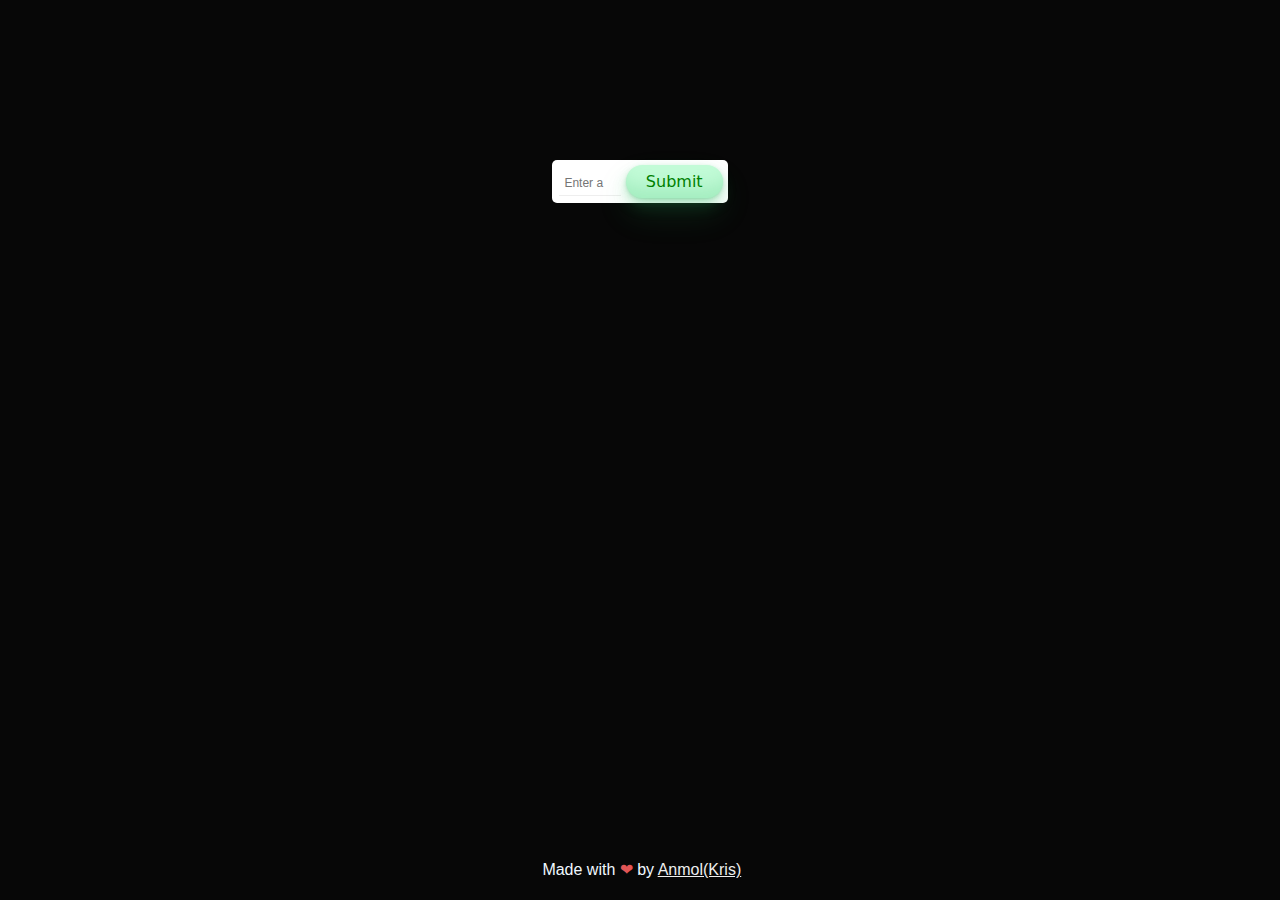
<file: index.html>
<!DOCTYPE html>
<html lang="en">
<head>
    <link rel="icon" type="image/x-icon" href="favicon.ico">
    <meta charset="UTF-8">
    <meta http-equiv="X-UA-Compatible" content="IE=edge">
    <meta name="viewport" content="width=device-width, initial-scale=1.0">
    <title>Tiles</title>
    <link rel="stylesheet" href="style.css">
    <script src="main.js"></script>
</head>
<body>
    <div id="loader">
        <div></div>
    </div>
    <div id="content">
    
        <ul id="growing">
            <li>
                <div class="grower">
                    <div class="input">
                        <input type="number" placeholder="Enter a Number" />
                    </div>
                    <div class="submit">
                        <button type="submit" id="submit" onclick="maker()">
                            Submit
                        </button>
                    </div>
                </div>
            </li>
        </ul>
    
        <style type="text/css">
            #footer {
                position: absolute;
                bottom: 0;
                height: 40px;
                margin-top: 40px;
            }
    
            .text {
                color: aliceblue;
            }
        </style>
        <div id="footer">
            <style>
                .heart {
                    color: #e25555;
                }
            </style>
            <div class="text">
                Made with <span class="heart">❤</span> by <a id="link" href="https://github.com/anmoliscool">Anmol(Kris)</a>
            </div>
        </div>
    </div>
 
</body>
</html>
</file>
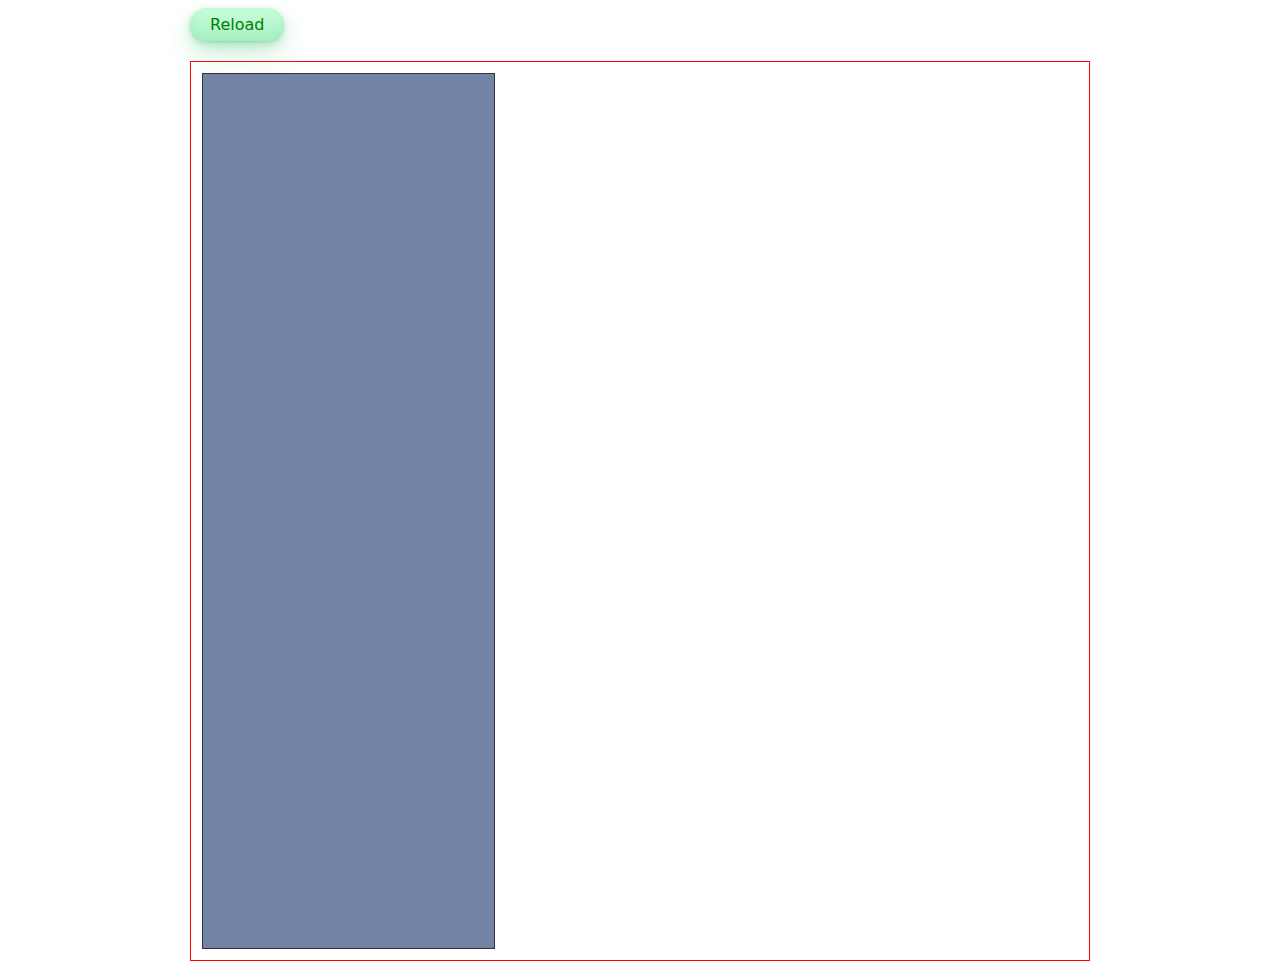
<file: tiles.html>
<!DOCTYPE html>
<html lang="en" translate="no">
<head>
    <link rel="icon" type="image/x-icon" href="favicon.ico">
    <meta charset="UTF-8">
    <meta http-equiv="X-UA-Compatible" content="IE=edge">
    <meta name="viewport" content="width=device-width, initial-scale=1.0">
    <title>Tiles</title>
    <link rel="stylesheet" href="tilestyle.css">
    <script src="index.js" defer></script>
</head>
<body>
    <div id="tiles">
        <button onclick="reload()" id="reload">Reload</button>
        <div id="box">
        </div>
    </div>
</body>
</html>
</file>
<file: style.css>
#content{
  visibility: hidden;
}
#loader {
  display: inline-block;
  position: relative;
  width: 80px;
  height: 80px;
}
#loader div {
  box-sizing: border-box;
  display: block;
  position: absolute;
  width: 64px;
  height: 64px;
  margin: 8px;
  border: 8px solid #fff;
  border-radius: 50%;
  animation: lds-ring 1.2s cubic-bezier(0.5, 0, 0.5, 1) infinite;
  border-color: #fff transparent transparent transparent;
}
#loader div:nth-child(1) {
  animation-delay: -0.45s;
}
#loader div:nth-child(2) {
  animation-delay: -0.3s;
}
#loader div:nth-child(3) {
  animation-delay: -0.15s;
}
@keyframes lds-ring {
  0% {
    transform: rotate(0deg);
  }
  100% {
    transform: rotate(360deg);
  }
}
#link{
  color: #eee;
}
body{
  display: flex;
  background-image: url("http://m.gettywallpapers.com/wp-content/uploads/2021/09/Sad-Anime-Desktop-Wallpaper-1536x864.jpg");
  background-color: rgb(4, 4, 4);
  background-repeat: no-repeat;
  background-attachment: fixed;
  background-size: cover;
  justify-content: center;
}

#submit{
  background-color: #c2fbd7;
  border-radius: 100px;
  box-shadow: rgba(44, 187, 99, .2) 0 -25px 18px -14px inset,rgba(44, 187, 99, .15) 0 1px 2px,rgba(44, 187, 99, .15) 0 2px 4px,rgba(44, 187, 99, .15) 0 4px 8px,rgba(44, 187, 99, .15) 0 8px 16px,rgba(44, 187, 99, .15) 0 16px 32px;
  color: green;
  cursor: pointer;
  display: inline-block;
  font-family: CerebriSans-Regular,-apple-system,system-ui,Roboto,sans-serif;
  padding: 7px 20px;
  text-align: center;
  text-decoration: none;
  transition: all 250ms;
  border: 0;
  font-size: 16px;
  user-select: none;
  -webkit-user-select: none;
  touch-action: manipulation;
}

#submit:hover{
  box-shadow: rgba(44,187,99,.35) 0 -25px 18px -14px inset,rgba(44,187,99,.25) 0 1px 2px,rgba(44,187,99,.25) 0 2px 4px,rgba(44,187,99,.25) 0 4px 8px,rgba(44,187,99,.25) 0 8px 16px,rgba(44,187,99,.25) 0 16px 32px;
  transform: scale(1.05) rotate(-1deg);
}
#growing{
  display: flex;
  text-align: center;
  justify-content: center;
  padding: 100px;
}

center > h4 { color: #00a0d1; margin-top: 50px; }
    body { margin: 0; font-family: Arial; background-color: #070707; }
    ul#growing { display: table; list-style: none; margin: 150px auto 0 auto; padding: 0; }
    ul#growing > li { float: left; margin-right: 20px; margin-bottom: 20px; padding: 10px 10px; }
    ul#growing > li:last-child { margin-right: 0; }
    ul#growing > li > span { margin-bottom: 10px; }


.grower {
  padding: 5px 5px 5px 7px;
  border-radius: 5px;
  background: #fff;
}

.grower div {
  display: inline-block;
  font-size: 12px;
}

.grower .input input {
  margin-right: 0;
  border: none;
  font-size: inherit;
  transition: width 200ms;
  padding-top: 5px;
  padding-left: 5px;
  padding-bottom: 5px;
  width: 55px;
  color: rgb(5, 4, 4);
  border-bottom: 1px solid #eee;
}

.grower .input input:focus {
  width: 150px;
}

.grower .submit button {
  margin-left: 0;
  border: none;
  font-size: 1.15em;
  color: #aaa;
  background-color: #fff;
  padding-top: 2px;
  padding-bottom: 2px;
  transition: color 200ms;
}

.grower .input input:hover, .grower #submit:hover {
  cursor: pointer;
}

.grower .input input:focus, .grower #submit:focus {
  outline: none;
}

.grower .submit button:hover {
  color: #3498db;
}
#footer-info #icon-love{
  color: #e74c3c !important; 
  font-size: inherit !important;
}
</file>
<file: tilestyle.css>
body{
  
    display: flex;
    background-image: url("https://collections.mfa.org/internal/media/dispatcher/977899/resize%3Aformat%3Dpreview;jsessionid=AA9479BE6CD713245DBB5991E9DE130C");
    background-repeat: no-repeat;
    background-attachment: fixed;
    background-size: cover;
    justify-content: center;
}
  
#box {
    text-align: center;
    display: grid;
    height: 900px;
    width: 900px;
    border: 1.7px solid red;
    box-sizing: border-box;
    grid-template-columns: auto auto auto;
    padding: 10px;
    margin-top: 20px;
    
}

#row {
    border: 1.5px solid black;
    text-align: center;
    background-size:cover;
    opacity:0.8;
    margin: 1px;
    background-color: #51658f;
    color:#eee;
    object-fit: contain;
    overflow: auto;
    text-align: center;
    display: flex;
    flex-direction: row;
    overflow: hidden;
}


#row:hover {
    opacity:1;
    transition: transform .5s ease;
    transform: scale(0.9);
    background-image: url("https://gifdb.com/images/high/zenitsu-shamisen-breathing-cf5l4zl5onpzfo9s.gif");
}


#reload {
    background-color: #c2fbd7;
    border-radius: 100px;
    box-shadow: rgba(44, 187, 99, .2) 0 -25px 18px -14px inset, rgba(44, 187, 99, .15) 0 1px 2px, rgba(44, 187, 99, .15) 0 2px 4px, rgba(44, 187, 99, .15) 0 4px 8px, rgba(44, 187, 99, .15) 0 8px 16px, rgba(44, 187, 99, .15) 0 16px 32px;
    color: green;
    cursor: pointer;
    display: inline-block;
    font-family: CerebriSans-Regular, -apple-system, system-ui, Roboto, sans-serif;
    padding: 7px 20px;
    text-align: center;
    text-decoration: none;
    transition: all 250ms;
    border: 0;
    font-size: 16px;
    user-select: none;
    -webkit-user-select: none;
    touch-action: manipulation;
}

#reload {
    text-align: center;
}

#reload:hover{
    box-shadow: rgba(44, 187, 99, .35) 0 -25px 18px -14px inset, rgba(44, 187, 99, .25) 0 1px 2px, rgba(44, 187, 99, .25) 0 2px 4px, rgba(44, 187, 99, .25) 0 4px 8px, rgba(44, 187, 99, .25) 0 8px 16px, rgba(44, 187, 99, .25) 0 16px 32px;
    transform: scale(1.05) rotate(-1deg);
}

h2{
    color: aliceblue;
    width: 70px;
}

h3{
    color: white;
    font: 50px normal 2.5em 'tahoma';
    text-shadow: 5px 2px #222324, 2px 4px #222324, 3px 5px #222324;
}

.switch {
    position: relative;
    display: inline-block;
    width: 60px;
    height: 34px;
  }
  
  .switch input {
    opacity: 0;
    width: 0;
    height: 0;
  }
  
  .slider {
    position: absolute;
    cursor: pointer;
    top: 0;
    left: 0;
    right: 0;
    bottom: 0;
    background-color: #ccc;
    -webkit-transition: .4s;
    transition: .4s;
  }
  
  .slider:before {
    position: absolute;
    content: "";
    height: 26px;
    width: 26px;
    left: 4px;
    bottom: 4px;
    background-color: white;
    -webkit-transition: .4s;
    transition: .4s;
  }
  
  input:checked + .slider {
    background-color: #2196F3;
  }
  
  input:focus + .slider {
    box-shadow: 0 0 1px #2196F3;
  }
  
  input:checked + .slider:before {
    -webkit-transform: translateX(26px);
    -ms-transform: translateX(26px);
    transform: translateX(26px);
  }
  
  .slider.round {
    border-radius: 34px;
  }
  
  .slider.round:before {
    border-radius: 50%;
  }

@import url(https://fonts.googleapis.com/css?family=Varela+Round);


h2 {
  color: hsla(0, 0%, 0%, .9);
  font: normal 30px Varela Round, sans-serif;
  left: 0;
  letter-spacing: 5px;
  text-align: center;
  text-transform: uppercase;
  animation: move linear 2000ms infinite;  
}

@keyframes move {
  0% {
    text-shadow:
      4px -4px 0 hsla(0, 100%, 50%, 1), 
      3px -3px 0 hsla(0, 100%, 50%, 1), 
      2px -2px 0 hsla(0, 100%, 50%, 1), 
      1px -1px 0 hsla(0, 100%, 50%, 1),
      -4px 4px 0 hsla(180, 100%, 50%, 1), 
      -3px 3px 0 hsla(180, 100%, 50%, 1), 
      -2px 2px 0 hsla(180, 100%, 50%, 1), 
      -1px 1px 0 hsla(180, 100%, 50%, 1)
    ;
  }
  25% {    
    text-shadow:      
      -4px -4px 0 hsla(180, 100%, 50%, 1), 
      -3px -3px 0 hsla(180, 100%, 50%, 1), 
      -2px -2px 0 hsla(180, 100%, 50%, 1), 
      -1px -1px 0 hsla(180, 100%, 50%, 1),
      4px 4px 0 hsla(0, 100%, 50%, 1), 
      3px 3px 0 hsla(0, 100%, 50%, 1), 
      2px 2px 0 hsla(0, 100%, 50%, 1), 
      1px 1px 0 hsla(0, 100%, 50%, 1)      
    ;
  }
  50% {
    text-shadow:
      -4px 4px 0 hsla(0, 100%, 50%, 1), 
      -3px 3px 0 hsla(0, 100%, 50%, 1), 
      -2px 2px 0 hsla(0, 100%, 50%, 1), 
      -1px 1px 0 hsla(0, 100%, 50%, 1),
      4px -4px 0 hsla(180, 100%, 50%, 1), 
      3px -3px 0 hsla(180, 100%, 50%, 1), 
      2px -2px 0 hsla(180, 100%, 50%, 1), 
      1px -1px 0 hsla(180, 100%, 50%, 1)
    ;
  }
  75% {
    text-shadow:
      4px 4px 0 hsla(180, 100%, 50%, 1), 
      3px 3px 0 hsla(180, 100%, 50%, 1), 
      2px 2px 0 hsla(180, 100%, 50%, 1), 
      1px 1px 0 hsla(180, 100%, 50%, 1),
      -4px -4px 0 hsla(0, 100%, 50%, 1), 
      -3px -3px 0 hsla(0, 100%, 50%, 1), 
      -2px -2px 0 hsla(0, 100%, 50%, 1), 
      -1px -1px 0 hsla(0, 100%, 50%, 1)      
    ;
  }
  100% {
    text-shadow:
      4px -4px 0 hsla(0, 100%, 50%, 1), 
      3px -3px 0 hsla(0, 100%, 50%, 1), 
      2px -2px 0 hsla(0, 100%, 50%, 1), 
      1px -1px 0 hsla(0, 100%, 50%, 1),
      -4px 4px 0 hsla(180, 100%, 50%, 1), 
      -3px 3px 0 hsla(180, 100%, 50%, 1), 
      -2px 2px 0 hsla(180, 100%, 50%, 1), 
      -1px 1px 0 hsla(180, 100%, 50%, 1)
    ;
  }  
}
</file>
